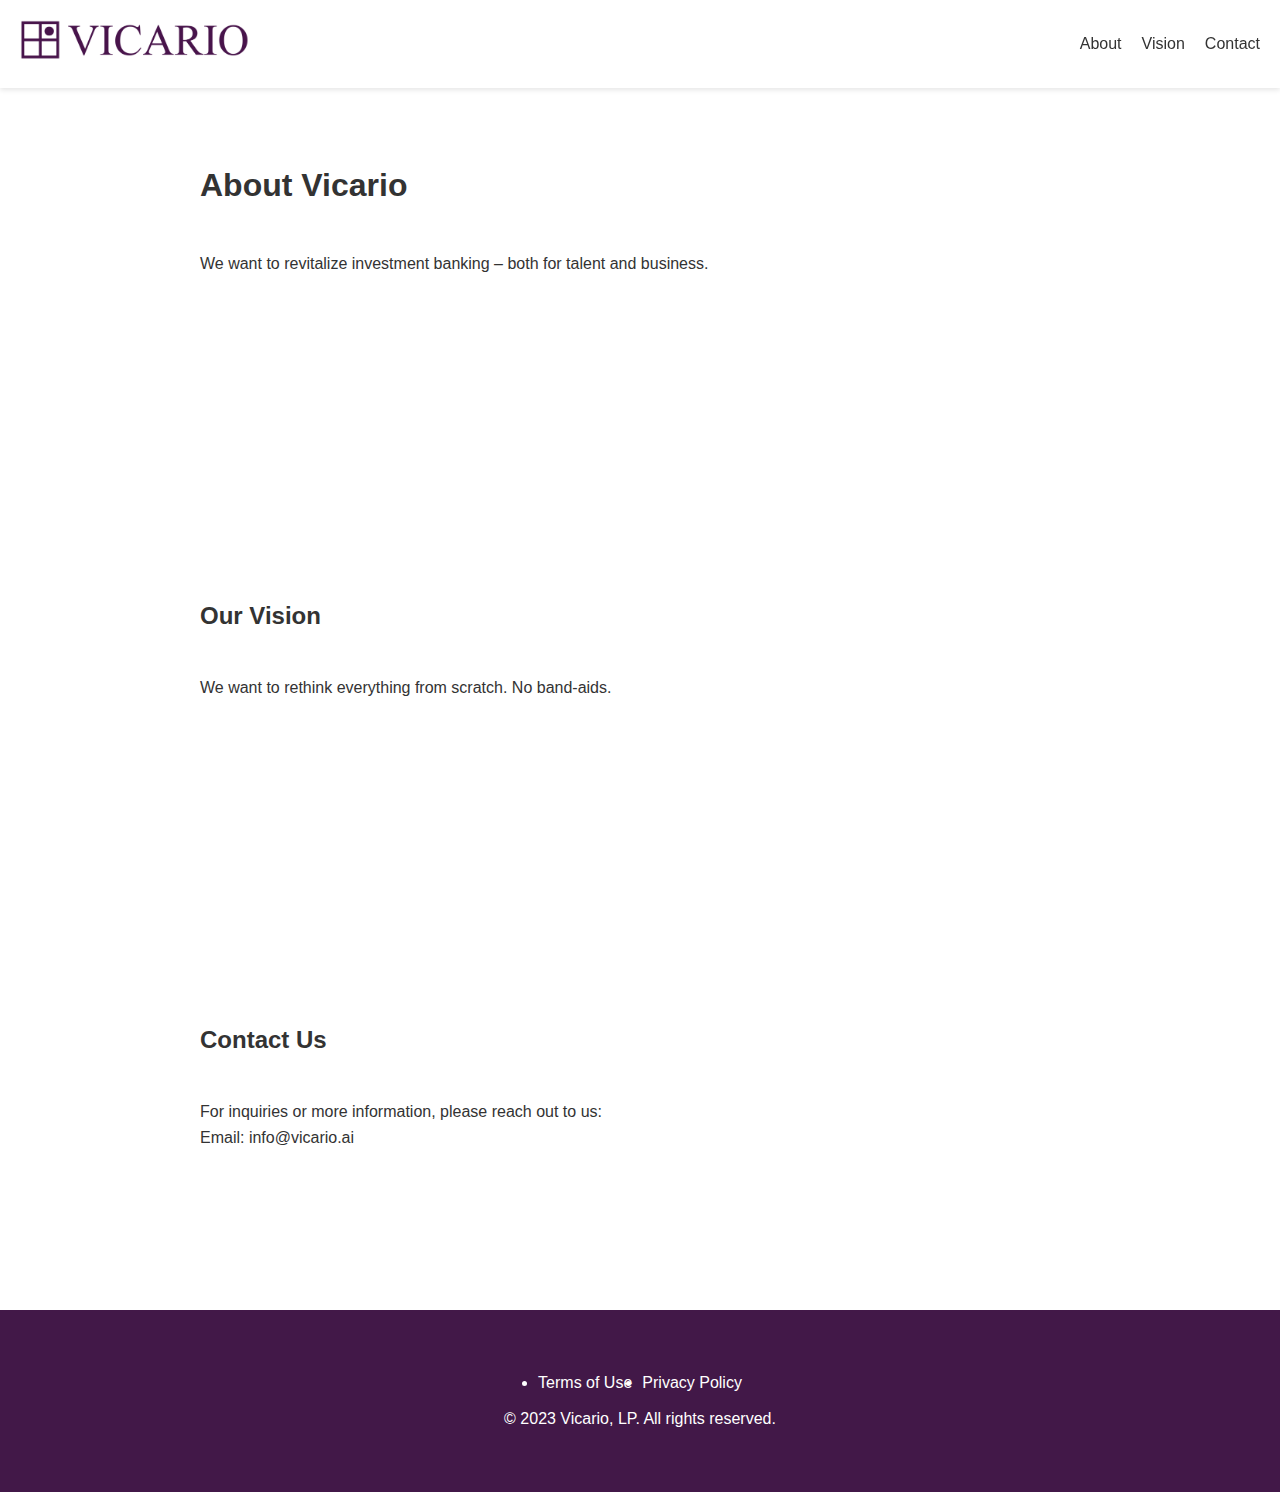
<file: index.html>
<!DOCTYPE html>
<html lang="en">
<head>
    <meta charset="UTF-8">
    <meta name="viewport" content="width=device-width, initial-scale=1.0">
    <title>Vicario</title>
    <link rel="icon" type="image/png" src="logo.png" sizes="32x32">
    <link rel="stylesheet" href="styles.css">
</head>
<body>
    <header>
        <nav>
            <div class="logo">
                <img src="logo.png" alt="Vicario Logo">
            </div>
            <ul>
                <li><a href="#about">About</a></li>
                <li><a href="#vision">Vision</a></li>
                <li><a href="#contact">Contact</a></li>
            </ul>
        </nav>
    </header>

    <section id="about">
        <div class="container">
            <h1>About Vicario</h1>
            <p>
                We want to revitalize investment banking – both for talent and business.

            </p>
        </div>
    </section>

    <section id="vision">
        <div class="container">
            <h2>Our Vision</h2>
            <p>
                We want to rethink everything from scratch. No band-aids.

            </p>
        </div>
    </section>

    <section id="contact">
        <div class="container">
            <h2>Contact Us</h2>
            <p>
                For inquiries or more information, please reach out to us:
                <br>
                Email: info@vicario.ai
            </p>
        </div>
    </section>

    <footer>
        <div class="container">
            <ul class="footer-links">
                <li><a href="terms.html">Terms of Use</a></li>
                <li><a href="privacy.html">Privacy Policy</a></li>
            </ul>
            <p>&copy; 2023 Vicario, LP. All rights reserved.</p>
        </div>
    </footer>
</body>
</html>
</file>
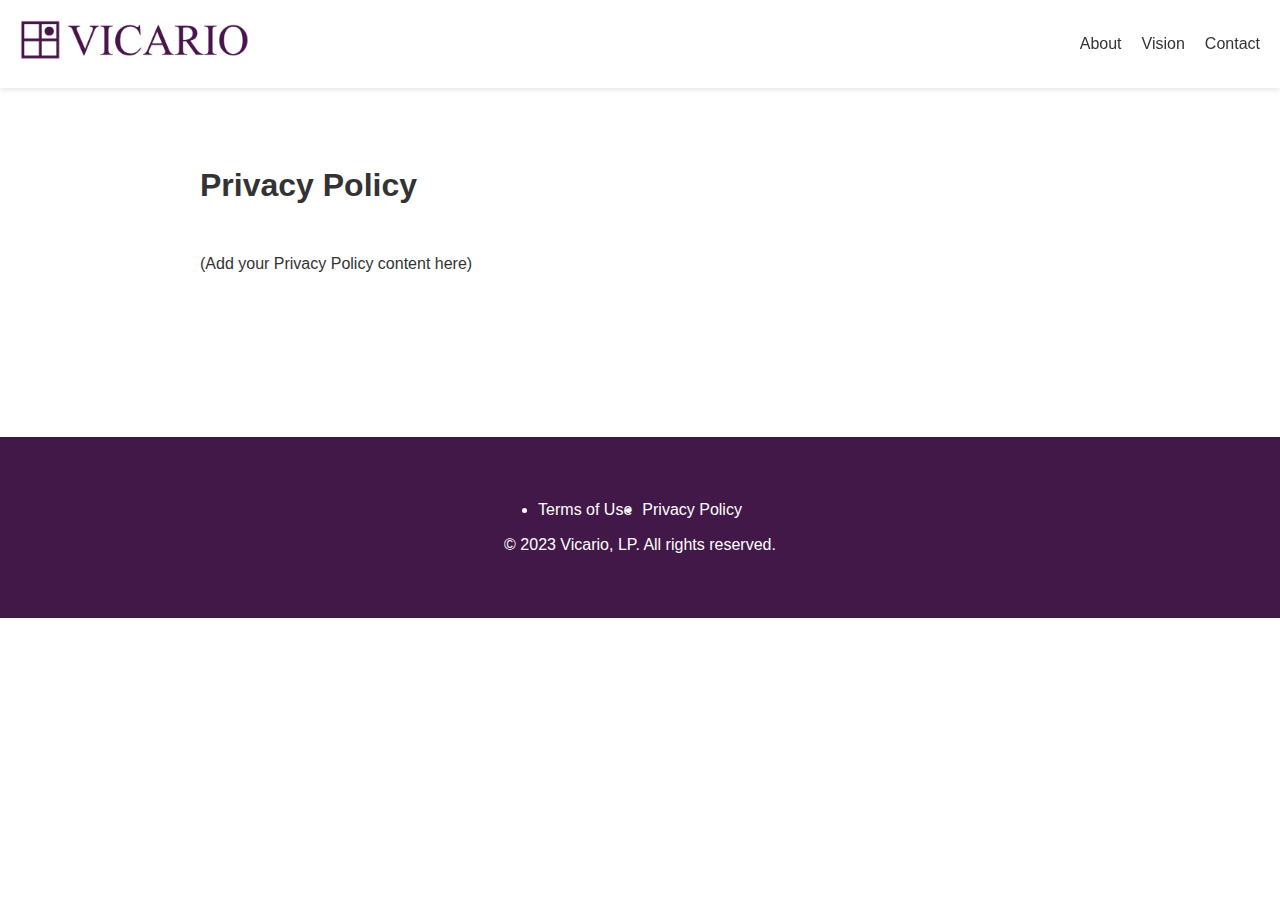
<file: privacy.html>
<!DOCTYPE html>
<html lang="en">
<head>
    <meta charset="UTF-8">
    <meta name="viewport" content="width=device-width, initial-scale=1.0">
    <title>Privacy Policy - Vicario, LP</title>
    <link rel="stylesheet" href="styles.css">
</head>
<body>
    <header>
        <nav>
            <div class="logo">
                <img src="logo.png" alt="Vicario Logo">
            </div>
            <ul>
                <li><a href="#about">About</a></li>
                <li><a href="#vision">Vision</a></li>
                <li><a href="#contact">Contact</a></li>
            </ul>
        </nav>
    </header>

    <section id="privacy">
        <div class="container">
            <h1>Privacy Policy</h1>
            <p>
                (Add your Privacy Policy content here)
            </p>
        </div>
    </section>

    <footer>
        <div class="container">
            <ul class="footer-links">
                <li><a href="terms.html">Terms of Use</a></li>
                <li><a href="privacy.html">Privacy Policy</a></li>
            </ul>
            <p>&copy; 2023 Vicario, LP. All rights reserved.</p>
        </div>
    </footer>
</body>
</html>
</file>
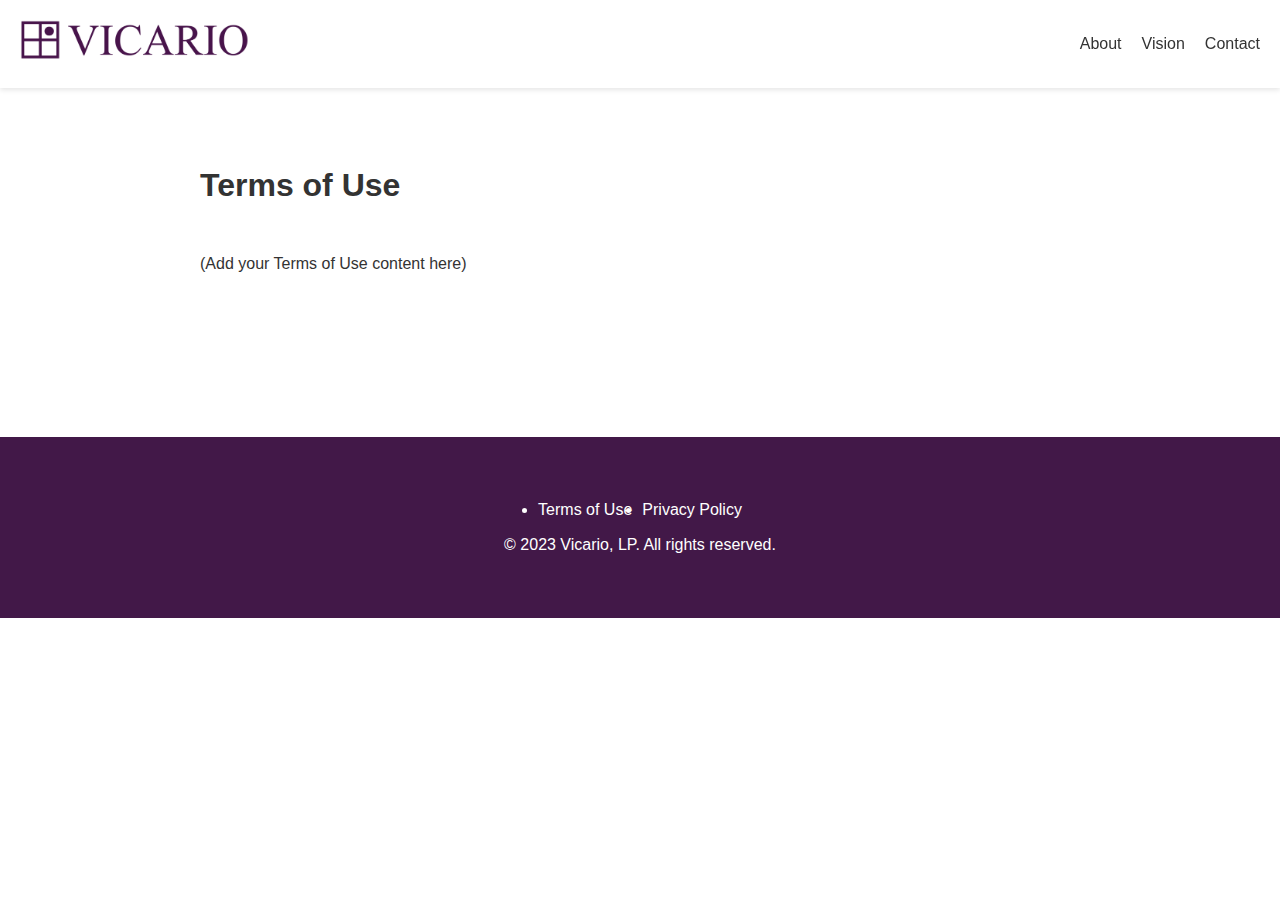
<file: terms.html>
<!DOCTYPE html>
<html lang="en">
<head>
    <meta charset="UTF-8">
    <meta name="viewport" content="width=device-width, initial-scale=1.0">
    <title>Terms of Use - Vicario, LP</title>
    <link rel="stylesheet" href="styles.css">
</head>
<body>
    <header>
        <nav>
            <div class="logo">
                <img src="logo.png" alt="Vicario Logo">
            </div>
            <ul>
                <li><a href="#about">About</a></li>
                <li><a href="#vision">Vision</a></li>
                <li><a href="#contact">Contact</a></li>
            </ul>
        </nav>
    </header>

    <section id="terms">
        <div class="container">
            <h1>Terms of Use</h1>
            <p>
                (Add your Terms of Use content here)
            </p>
        </div>
    </section>

    <footer>
        <div class="container">
            <ul class="footer-links">
                <li><a href="terms.html">Terms of Use</a></li>
                <li><a href="privacy.html">Privacy Policy</a></li>
            </ul>
            <p>&copy; 2023 Vicario, LP. All rights reserved.</p>
        </div>
    </footer>
</body>
</html>
</file>
<file: styles.css>
/* Reset default browser styles */
* {
    margin: 0;
    padding: 0;
    box-sizing: border-box;
}

/* Global styles */
body {
    font-family: Arial, sans-serif;
    line-height: 1.6;
    background-color: #fff;
    color: #333;
}

.container {
    max-width: 960px;
    margin: 0 auto;
    padding: 40px;
}

header {
    background-color: #fff;
    padding: 20px;
    box-shadow: 0 2px 5px rgba(0, 0, 0, 0.1);
    position: fixed;
    top: 0;
    left: 0;
    right: 0;
    z-index: 100;
}

nav {
    display: flex;
    align-items: center;
    justify-content: space-between;
}

.logo img {
    max-height: 40px;
}

nav ul {
    list-style: none;
    display: flex;
    align-items: center;
}

nav ul li {
    margin-left: 20px;
}

nav ul li a {
    color: #333;
    text-decoration: none;
}

section {
    padding: 120px 0;
}

h1, h2 {
    margin-bottom: 40px;
}

footer {
    background-color: rgb(66, 24, 72);
    color: #fff;
    padding: 20px;
    text-align: center;
}

.footer-links {
    display: flex;
    justify-content: center;
    margin-bottom: 10px;
}

.footer-links li {
    margin-right: 10px;
}

.footer-links li:last-child {
    margin-right: 0;
}

.footer-links li a {
    color: #fff;
    text-decoration: none;
    list-style-type: none; /* Added line */
}

.footer-links li a:hover {
    text-decoration: underline;
}
</file>
